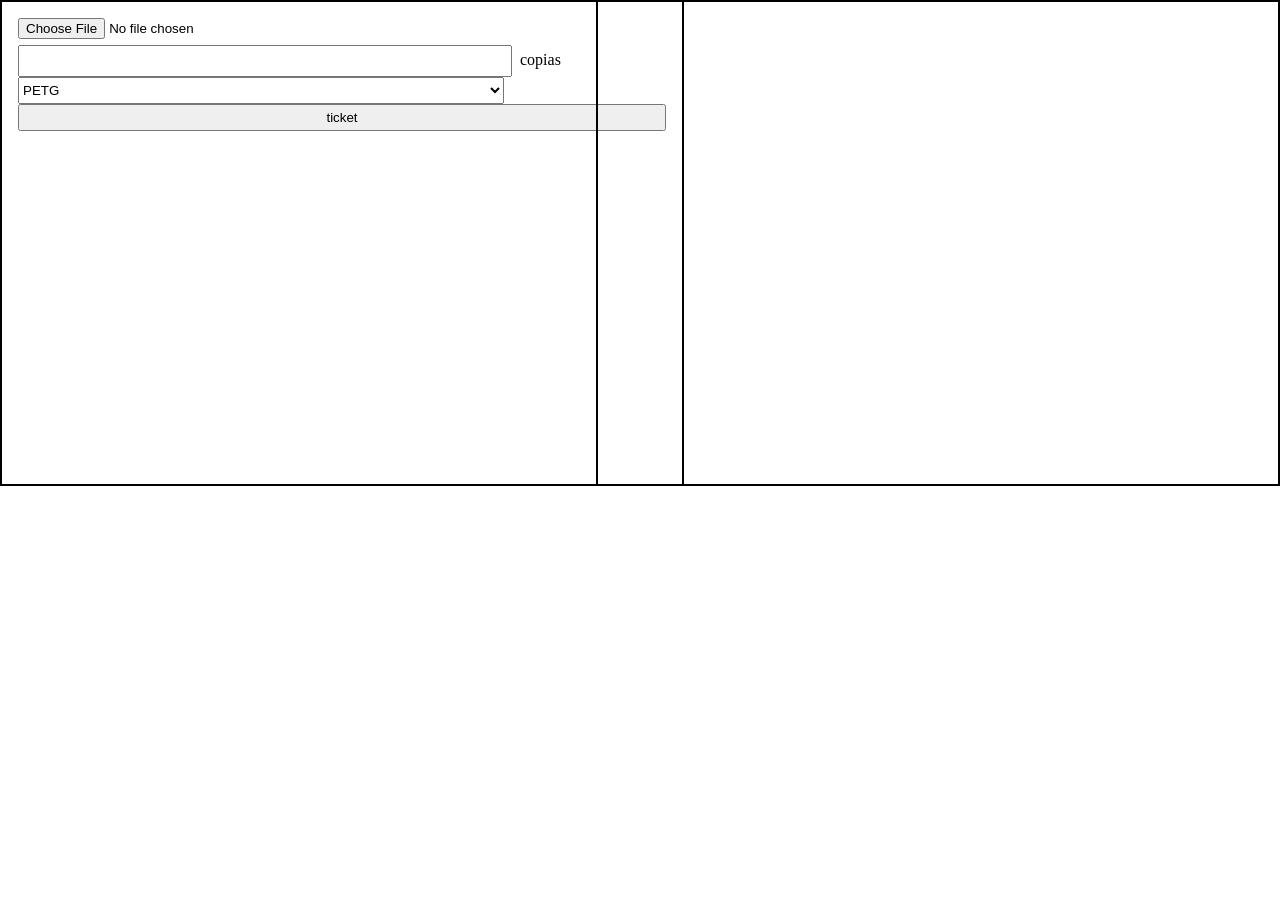
<file: 3Delivery/index.html>
<!DOCTYPE html>
    <head>
        <meta charset ="utf-8" />
        <meta name = "author" content = "Martina Pauer" />
        <meta name = "keyword" content = "3,d,delivery,app,impresora,web,pauer,martina" />
        <title>3Delivery App</title>
        <link rel = "stylesheet" href = "style.css" />
        <script type = "text/javascript" src = "canvasMap.js"></script>
    </head>
    <body>
        <form id = "delivery-form" name = "delivery-form" action = "delivery" method = "POST">
            <aside id = "two-sides">
                <section id = "left-side" name = "left-side">
                    <!-- Data Entry Side -->
                    <input id = "model" name = "model" type = "file" onchange = "javascript:saveContent('model');"/><br />
                    <input id = "copies" name = "copies" type = "number" min = "1" max = "10" /><label>copias</label><br /> 
                    <select id = "material" name = "material">
                        <option>PETG</option>
                        <option>PLA</option>
                        <option>TPU</option>
                        <option>PVA</option>
                    </select><br />
                    <input id = "ticket-CODE" name = "ticket-CODE" type = "submit" value = "ticket" />
                </section>
                <section id = "right-side" name = "right-side">
                    <!-- Map Side -->
                     <canvas id = "map" onclick = "javascript:plotMap('map', -387175, -622655);"></canvas>
                </section>
            </aside>
        </form>
    </body>    
</html>
</file>
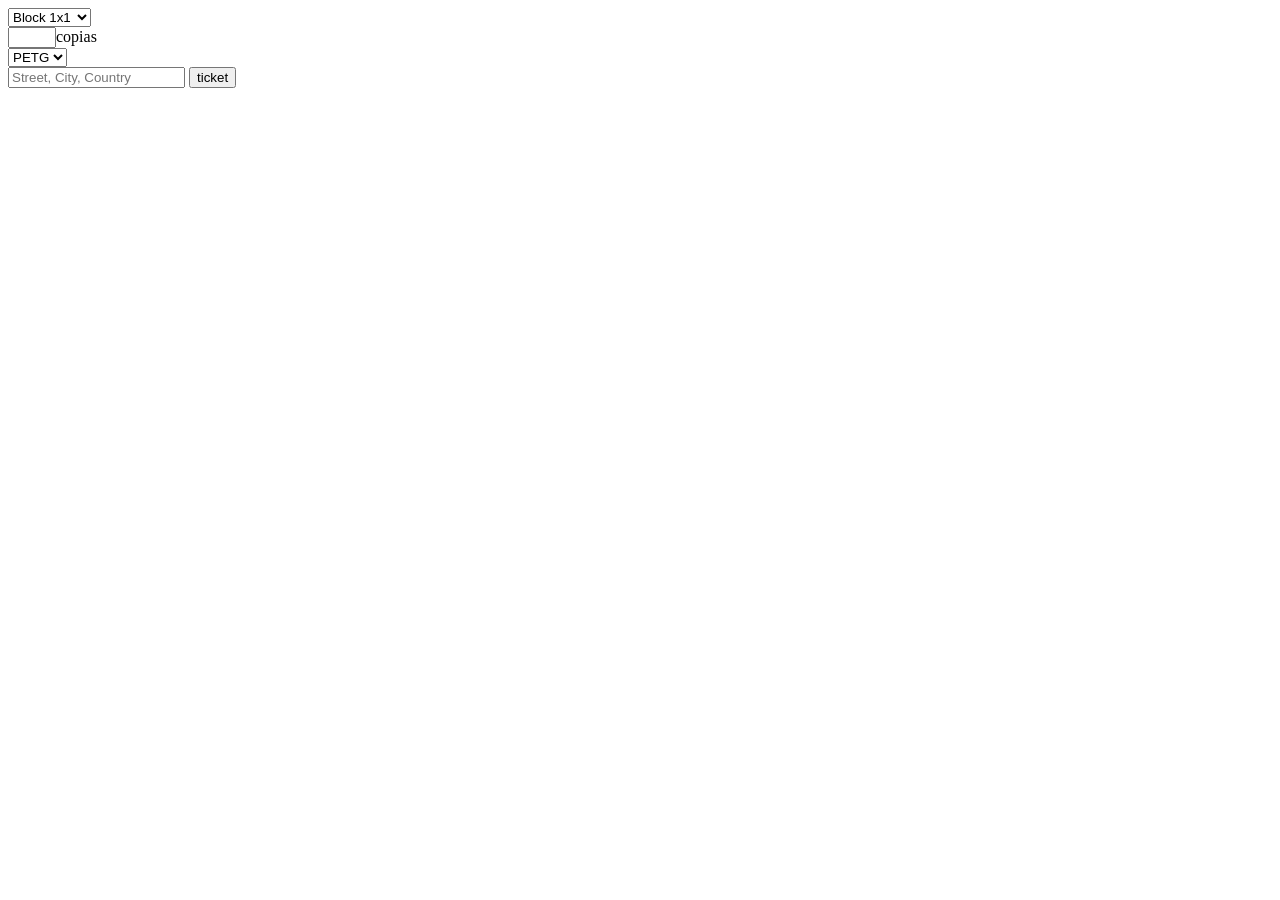
<file: 3Delivery/templates/index.html>
<!DOCTYPE html>
    <head>
        <meta charset ="utf-8" />
        <meta name = "author" content = "Martina Pauer" />
        <meta name = "keyword" content = "3,d,delivery,app,impresora,web,pauer,martina" />
        <title>3Delivery App</title>
        <link rel = "stylesheet" href = "https://rawcdn.githack.com/martina-pauer/grouper/refs/heads/main/3Delivery/static/style.css" />
    </head>
    <body>
        <form id = "delivery-form" name = "delivery-form" action = "delivery" method = "POST">
            <aside id = "two-sides">
                <section id = "left-side" name = "left-side">
                    <!-- Data Entry Side -->
                    <select id = "model" name = "model">
                        <option>Block 1x1</option>
                        <option>Block 1x2</option>
                        <option>Block 2x2</option>
                        <option>Block 2x3</option>
                        <option>Tablet 6x8</option>
                    </select><br />
                    <input id = "copies" name = "copies" type = "number" min = "1" max = "10" /><label>copias</label><br /> 
                    <select id = "material" name = "material">
                        <option>PETG</option>
                        <option>PLA</option>
                        <option>TPU</option>
                        <option>PVA</option>
                    </select><br />
                    <input id = "address" name = "address" placeholder = "Street, City, Country" />
                    <input id = "ticket-CODE" name = "ticket-CODE" type = "submit" value = "ticket" />
                </section>
            </aside>
        </form>
    </body>    
</html>
</file>
<file: 3Delivery/style.css>
body
{
    margin: 0em;
    padding: 0em auto;
    text-align: center;
}

label
{
    margin: 0.5em;
}

section
{
    border: 2px solid #000000;
    padding: 1em; 
    width: 40.5em;
    height: 50%;
    position: absolute;
}

input, select
{
    height: 2em;
    width: 75%;
}

input[type=submit]
{
    width: 100%;
}

#right-side
{
    text-align: right;
    float: right;
    right: 0em;
}

#left-side
{
    text-align: left;
}
</file>
